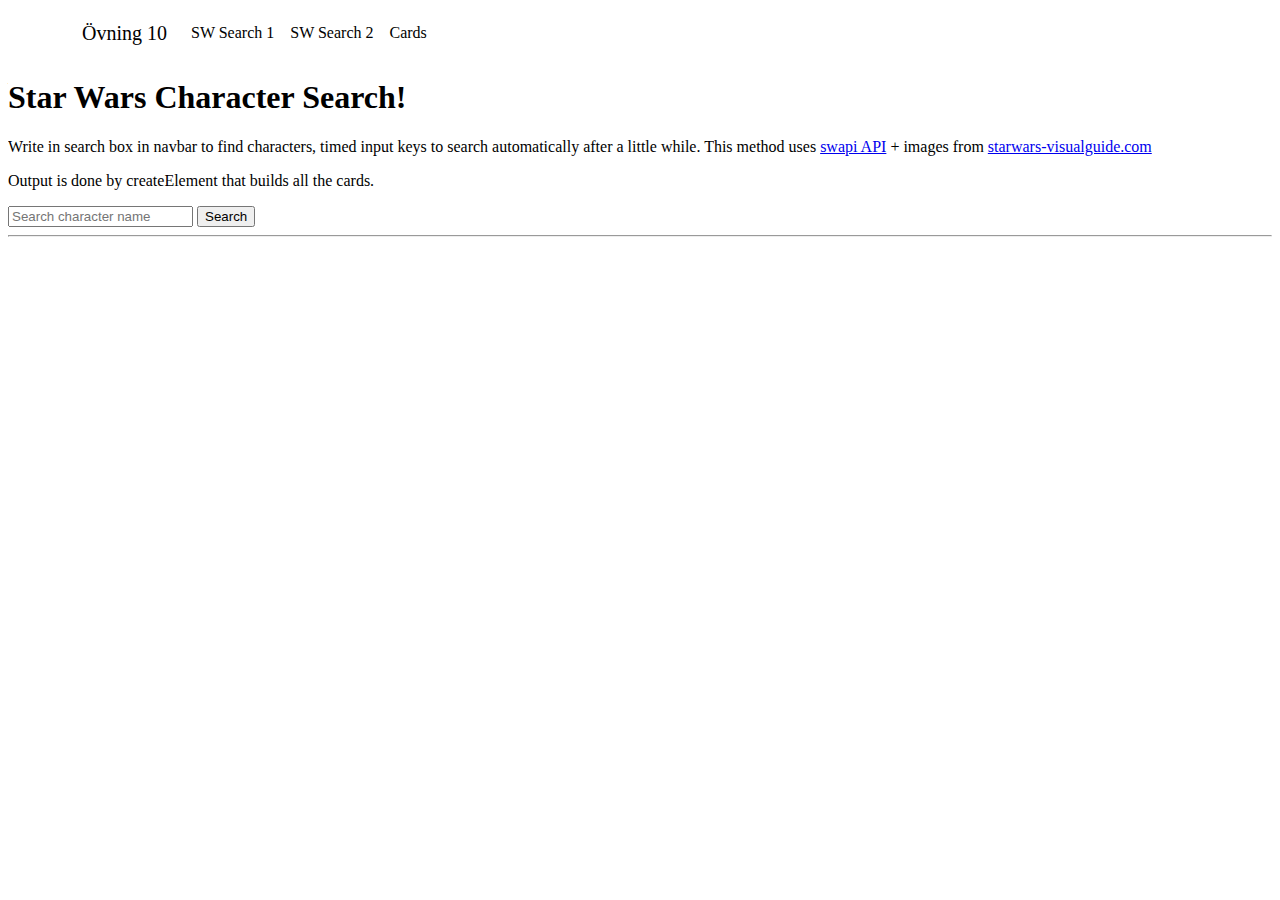
<file: index.html>
<!doctype html>
<html lang="en">

<head>
    <meta charset="utf-8">
    <meta name="viewport" content="width=device-width, initial-scale=1">
    <title>Star Wars search demo</title>
    <link href="https://cdn.jsdelivr.net/npm/bootstrap@5.2.0/dist/css/bootstrap.min.css" rel="stylesheet"
        integrity="sha384-gH2yIJqKdNHPEq0n4Mqa/HGKIhSkIHeL5AyhkYV8i59U5AR6csBvApHHNl/vI1Bx" crossorigin="anonymous">
    <link rel="stylesheet" href="styles.css">
    <script src="nav.js" type="text/javascript" defer></script>
    <script src="index.js" defer></script>
</head>

<body>
    <div class="header-wrapper">
        <header-component></header-component>
    </div>
    <div class="container my-5">
        <div class="row">
            <h1>Star Wars Character Search!</h1>
            <p>Write in search box in navbar to find characters, timed input keys to search automatically after a little while. This method uses <a href="https://swapi.dev/">swapi
                    API</a>
                + images from <a href="https://starwars-visualguide.com/">starwars-visualguide.com</a></p>
            <p>Output is done by createElement that builds all the cards.</p>
        </div>
        <div class="row">
            <div class="col-6">
                <form class="d-flex" role="search" onsubmit="return false;">
                    <input id="searchInput" class="form-control me-2" type="search" placeholder="Search character name"
                        aria-label="Search">
                    <button id="searchBtn" class="btn btn-warning" type="submit">Search</button>
                </form>
            </div>
        </div>

        <div class="row">
            <hr class="col-8 my-4 mx-auto">
        </div>
        <div class="row mt-4">

            <div id="cardArea" class="container"
                style="display: flex;flex-wrap: wrap;align-content: center;justify-content: space-evenly;"
                data-char-cards-container>
            </div>
        </div>

        <script src="https://cdn.jsdelivr.net/npm/bootstrap@5.2.0/dist/js/bootstrap.bundle.min.js"
            integrity="sha384-A3rJD856KowSb7dwlZdYEkO39Gagi7vIsF0jrRAoQmDKKtQBHUuLZ9AsSv4jD4Xa"
            crossorigin="anonymous"></script>
    </div>

</body>

</html>
</file>
<file: styles.css>
/*
 * Custom CSS
 */

:root {
  --bs-body-bg: var(--bs-gray-100);
}

.header-wrapper{
  background-image: url('https://81f2fc6b5238972cb92a-395fccf71f85d2309bd8bf244c06b9bc.ssl.cf5.rackcdn.com/p/6be8e06d-3806-445c-ad5b-494ce38c3237.jpg');
  background-position: 25%;
}


.hide {
  display: none;
}

.propkey {
  font-weight: bold;
}

.card-body {
  text-transform: capitalize;
}

.cardtable {
  background-image: url('https://www.publicdomainpictures.net/pictures/400000/velka/image-1624296481ePM.jpg');
  background-size: 50%;
  padding: 4rem 15rem 4rem 4rem;
  min-height: 540px;
  border-radius: 40px;
  border: 10px solid brown;
  display: flex;
  flex-wrap: wrap;
}

.deckback{
  --card-width: 200px;
  width: var(--card-width);
  height: calc(var(--card-width) * 1.5);
}  

.deck-text{
  min-height: 24px;
}

.card-image {
  --card-width: 200px;

  margin-right: calc(26px - var(--card-width));
  float: left;

  width: var(--card-width);
  height: calc(var(--card-width) * 1.5);
}
</file>
